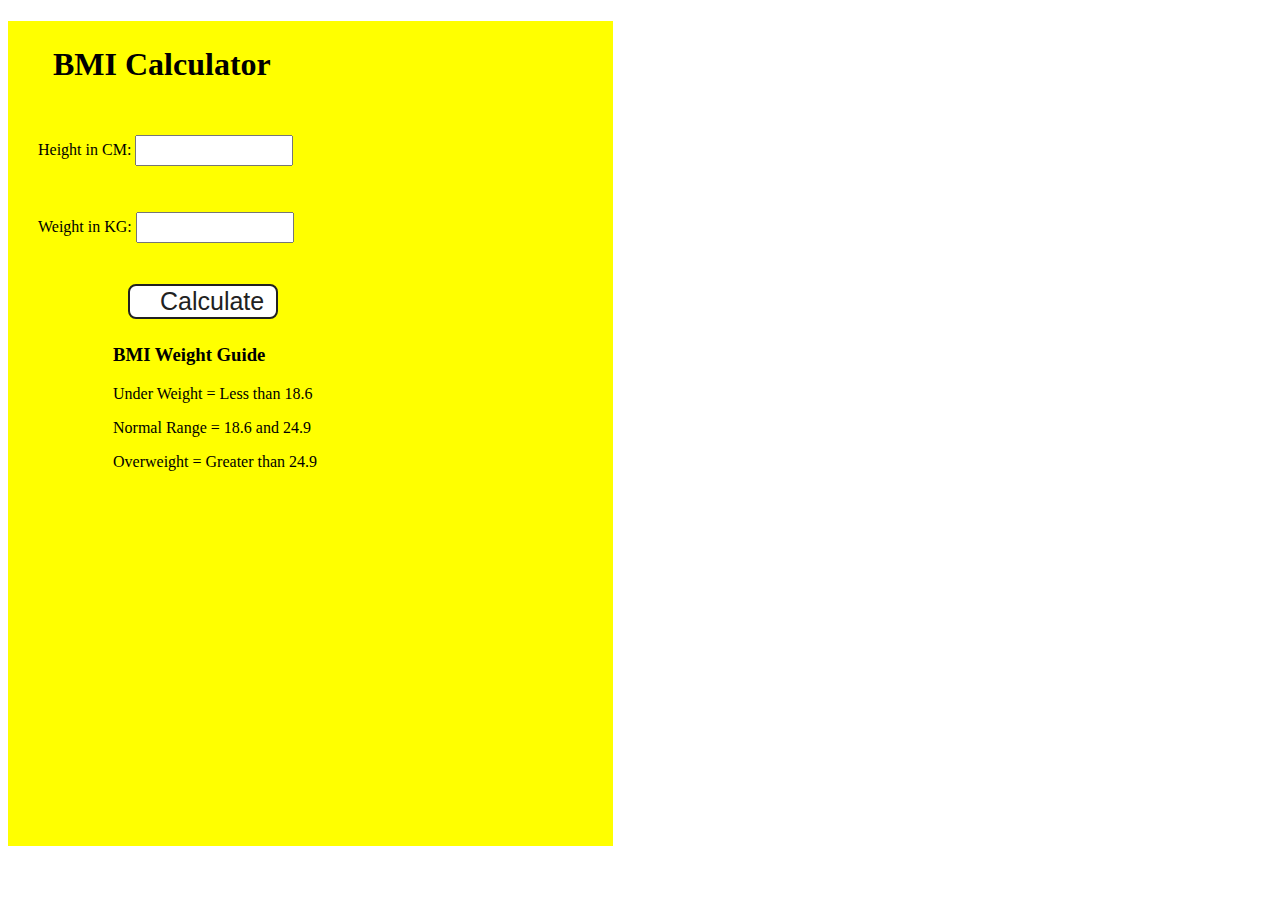
<file: js-miniproject/bmi-calculator/index.html>
<!DOCTYPE html>
<html lang="en">
<head>
    <meta charset="UTF-8">
    <meta name="viewport" content="width=device-width, initial-scale=1.0">
    <link rel="stylesheet" href="style.css">
    <title>Document</title>
</head>
<body>
    <div class="container">
        <h1>BMI Calculator</h1>
        <form>
          <p><label>Height in CM: </label><input type="text" id="height" /></p>
          <p><label>Weight in KG: </label><input type="text" id="weight" /></p>
          <button>Calculate</button>
          <div id="results"></div>
          <div id="weight-guide">
            <h3>BMI Weight Guide</h3>
            <p>Under Weight = Less than 18.6</p>
            <p>Normal Range = 18.6 and 24.9</p>
            <p>Overweight = Greater than 24.9</p>
          </div>
        </form>
      </div>
</body>
<script src="main.js"></script>
</html>
</file>
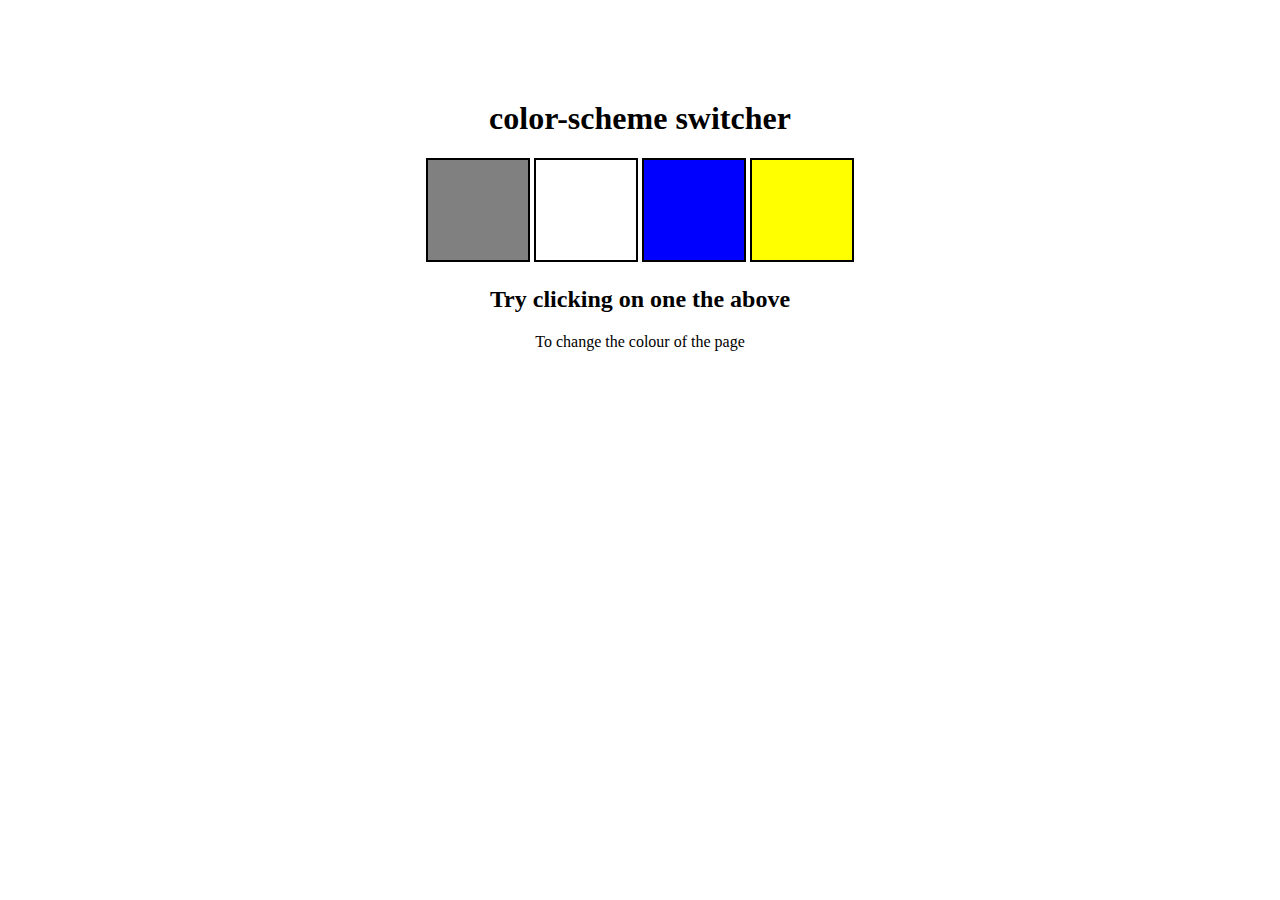
<file: js-miniproject/color-changer/index.html>
<!DOCTYPE html>
<html lang="en">
<head>
    <meta charset="UTF-8">
    <meta name="viewport" content="width=device-width, initial-scale=1.0">
    <link rel="stylesheet" href="style.css">
    <title>colour changer</title>
</head>
<body>
    <div class="canvas">
        <h1>color-scheme switcher</h1>
        <span class="button" id="grey"></span>
        <span class="button" id="white"></span>
        <span class="button" id="blue"></span>
        <span class="button" id="yellow"></span>
        <h2>Try clicking on one the above</h2>
        <span>To change the colour of the page</span>
    </div>
</body>
<script src="main.js"></script>
</html>
</file>
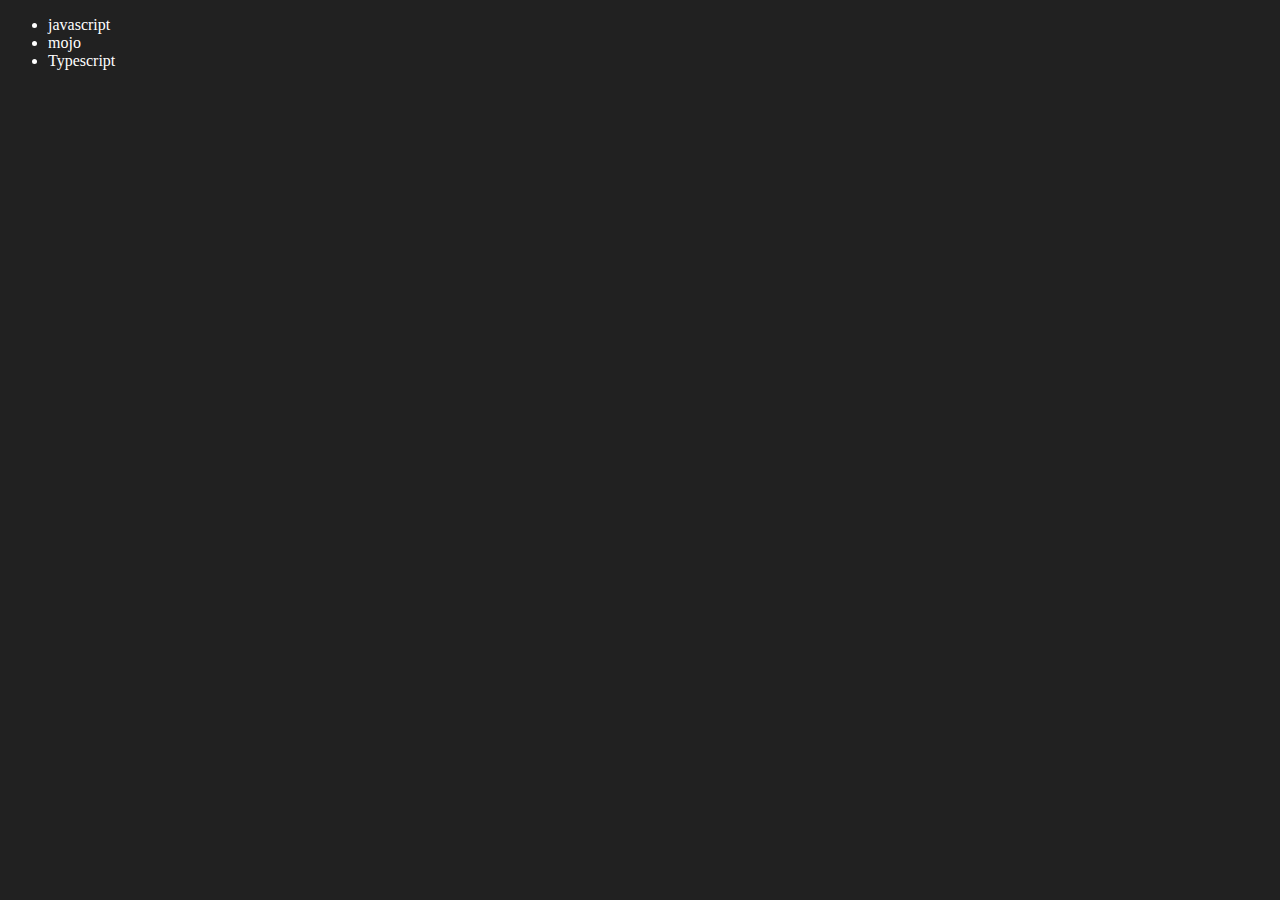
<file: dom/four.html>
<!DOCTYPE html>
<html lang="en">
<head>
    <meta charset="UTF-8">
    <meta name="viewport" content="width=device-width, initial-scale=1.0">
    <title>Dom last</title>
</head>
<body style="background-color: #212121; color: white;">
    <ul class="language">
        <li>javascript
        </li>
    </ul>
</body>
<script>
    function addLanguage(langname){
        const li = document.createElement('li');
        li.innerHTML = `${langname}`
        document.querySelector('.language').appendChild(li)
    }
    addLanguage("python")
    addLanguage("Typescript")

    function addOptiLanguage(langname){
        const li = document.createElement('li');
        li.appendChild(document.createTextNode(langname));
        document.querySelector('.language').appendChild(li)
    }
    addOptiLanguage('golang')

    //editing the elements

    const secondLang = document.querySelector("li:nth-child(2)")
    const newli = document.createElement('li');
    newli.textContent = "mojo"
    secondLang.replaceWith(newli)

    const lastLang = document.querySelector('li:last-child')
    lastLang.remove()
</script>
</html>
</file>
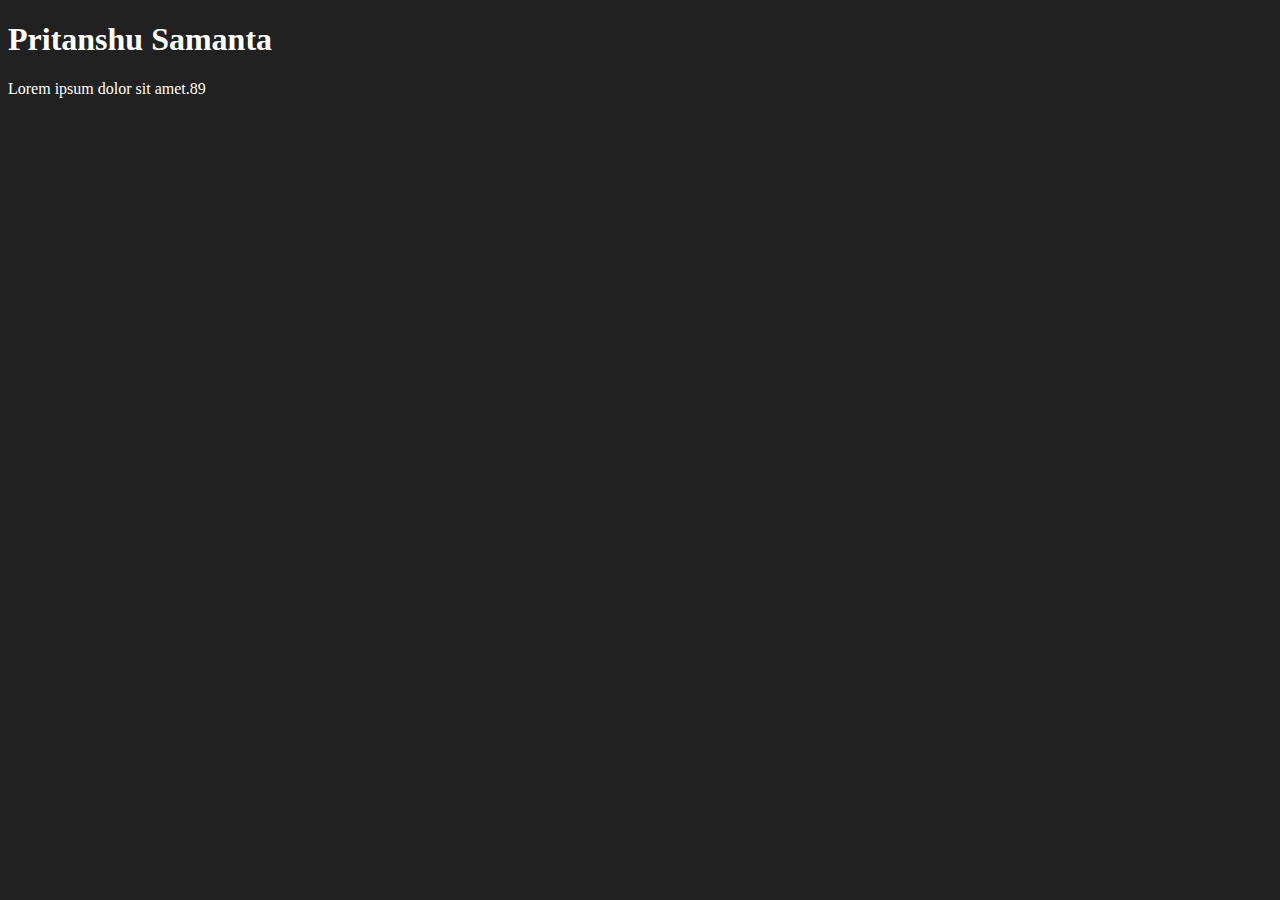
<file: dom/one.html>
<!DOCTYPE html>
<html lang="en">
<head>
    <meta charset="UTF-8">
    <meta name="viewport" content="width=device-width, initial-scale=1.0">
    <title>Dom learning</title>
    <style>
        .bg-black{
            background-color: #212121;
            color: #fff;
        }
    </style>
</head>
<body class="bg-black">
    <div >
        <h1 id="title" class="heading">Pritanshu Samanta</h1>
        <p>Lorem ipsum dolor sit amet.89</p>
    </div>
</body>
</html>
</file>
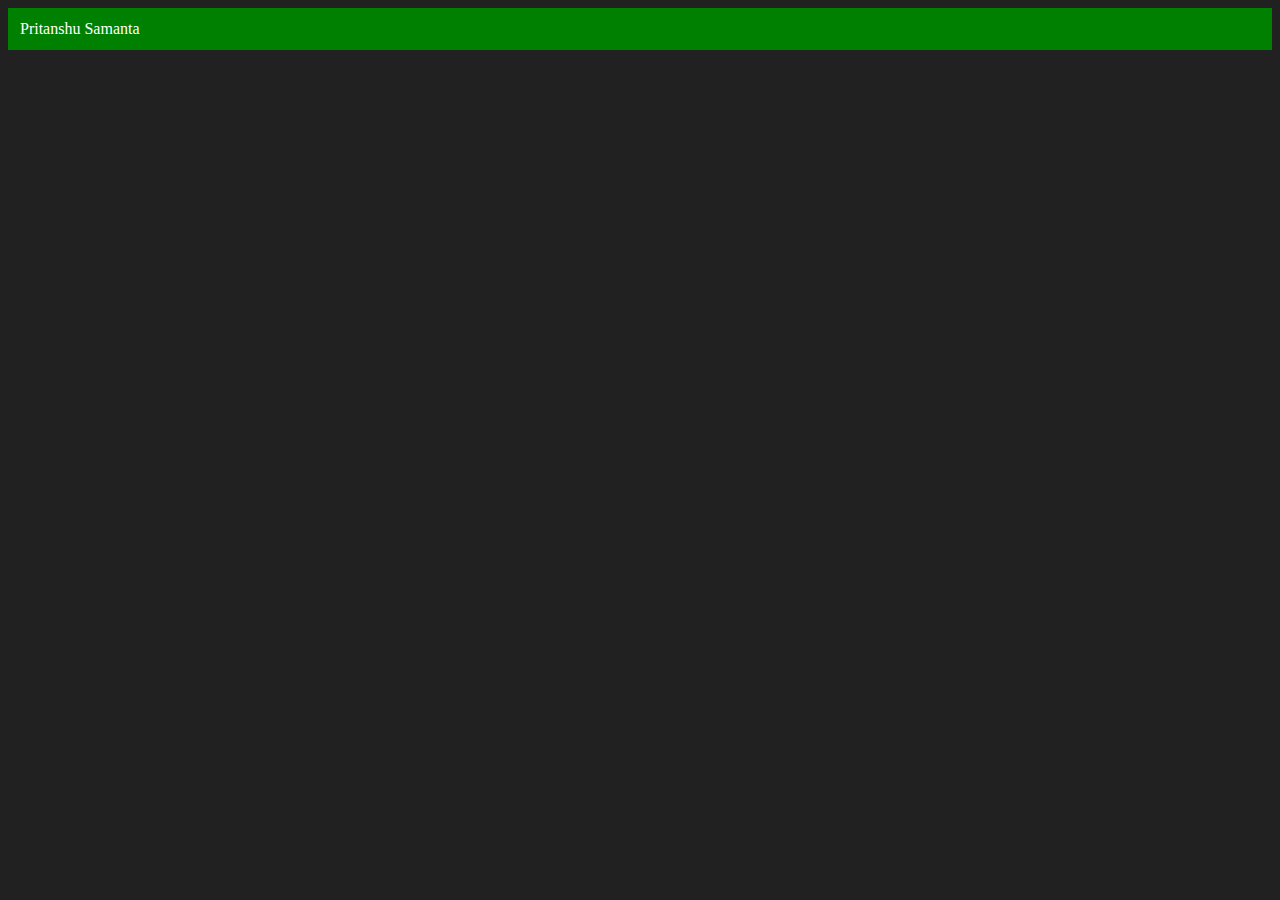
<file: dom/three.html>
<!DOCTYPE html>
<html lang="en">
<head>
    <meta charset="UTF-8">
    <meta name="viewport" content="width=device-width, initial-scale=1.0">
    <title>three javasript</title>
</head>
<body style="background-color: #212121; color: white;">
    
</body>
<script>
    const div = document.createElement('div')
    console.log(div);
    div.className = "main";
    div.setAttribute("title", "generated title")
    div.style.backgroundColor = "green"
    div.style.padding = "12px"
    const addText = document.createTextNode("Pritanshu Samanta")
    div.appendChild(addText)
    document.body.appendChild(div)
</script>
</html>
</file>
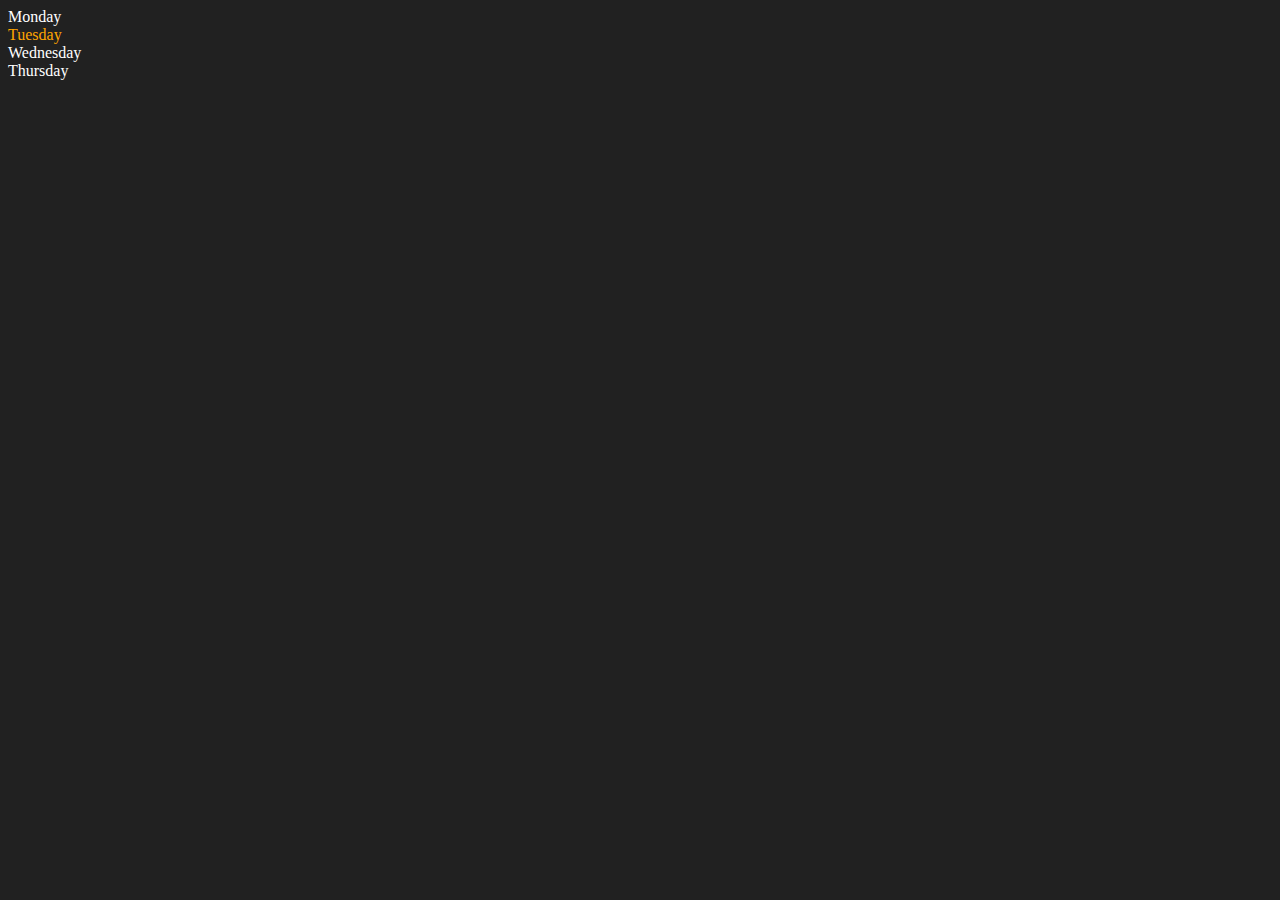
<file: dom/two.html>
<!DOCTYPE html>
<html lang="en">
<head>
    <meta charset="UTF-8">
    <meta name="viewport" content="width=device-width, initial-scale=1.0">
    <title>Dom Day2</title>
</head>
<body style="background-color: #212121; color: white;">
    <div class="parent">
        <div class="day">Monday</div>
        <div class="day">Tuesday</div>
        <div class="day">Wednesday</div>
        <div class="day">Thursday</div>
    </div>
</body>
<script>
    const parent = document.querySelector('.parent');
    // console.log(parent);
    // console.log(parent.children)
//     for(let i=0; i < parent.children.length; i++){
//         console.log(parent.children[i].innerHTML);
// }
    parent.children[1].style.color = "orange";
    console.log(parent.firstElementChild);
    console.log(parent.lastElementChild);
</script>
</html>
</file>
<file: js-miniproject/bmi-calculator/style.css>
.container {
    width: 575px;
    height: 825px;
  
    background-color: yellow;
    padding-left: 30px;
  }
  #height,
  #weight {
    width: 150px;
    height: 25px;
    margin-top: 30px;
  }
  
  #weight-guide {
    margin-left: 75px;
    margin-top: 25px;
  }
  
  #results {
    font-size: 35px;
    margin-left: 90px;
    margin-top: 20px;
    color: black;

  }
  
  button {
    width: 150px;
    height: 35px;
    margin-left: 90px;
    margin-top: 25px;
    background-color: #fff;
    padding: 1px 30px;
    border-radius: 8px;
    color: #212121;
    text-decoration: none;
    border: 2px solid #212121;
  
    font-size: 25px;
  }
  
  h1 {
    padding-left: 15px;
    padding-top: 25px;
    
  }
</file>
<file: js-miniproject/color-changer/style.css>
html {
    margin: 0;
  }
  
  span {
    display: block;
  }
  .canvas {
    margin: 100px auto 100px;
    width: 80%;
    text-align: center;
  }
  
  .button {
    width: 100px;
    height: 100px;
    border: solid black 2px;
    display: inline-block;
  }
  
  #grey {
    background: grey;
  }
  
  #white {
    background: white;
  }
  #blue {
    background: blue;
  }
  #yellow {
    background: yellow;
  }
</file>
